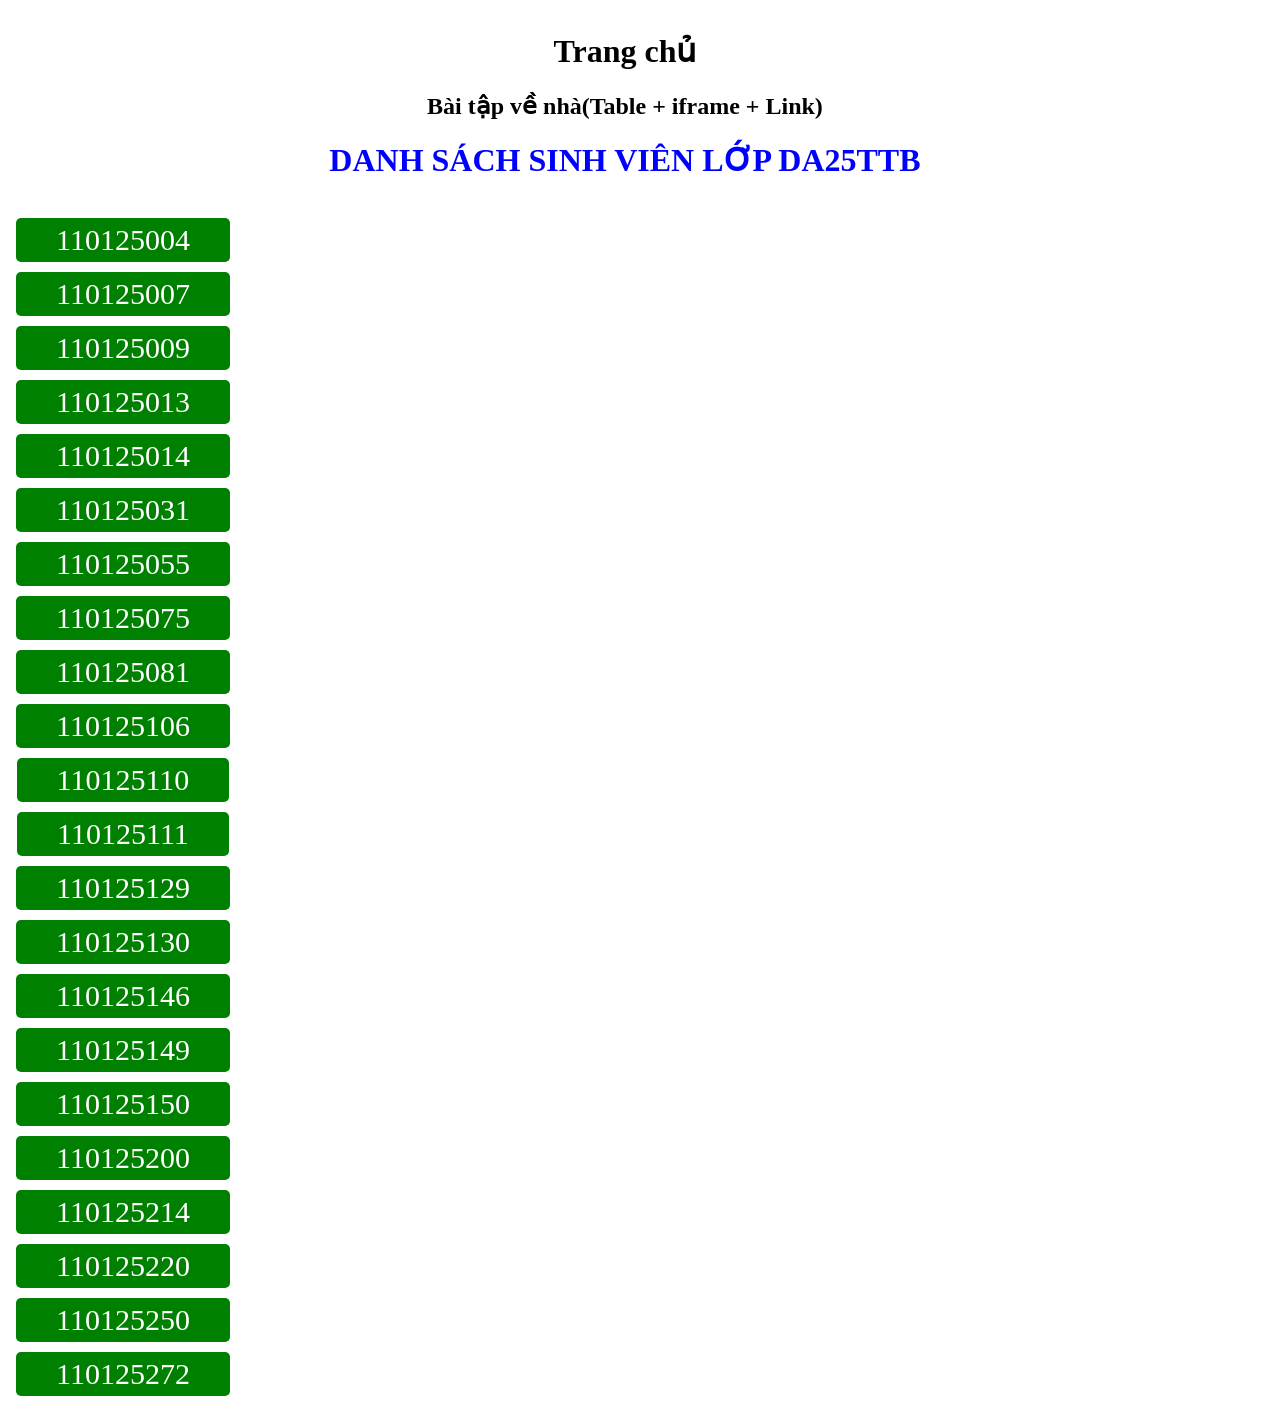
<file: index.html>
<!DOCTYPE html>
	<html lang="vi">
		<head>
			<meta charset="utf-8">
			<title></title>
			<link rel="stylesheet" href="CSS/mau.css">
			<meta name="viewport" content="width=device-width, initial-scale=1.0">
		</head>

		<body>
			<table>
				<tr>
					<th class="tieude" colspan="2"> 
						<h1>
							Trang chủ
						</h1>

						<h2 class="btvn">
							Bài tập về nhà(Table + iframe + Link) 
						</h2>

						<h1 class="value">
							DANH SÁCH SINH VIÊN LỚP DA25TTB
						</h1>
					</th>
					
				</tr>
				<tr>
					<td class="mssv">
						<a href="Html/110125004.html" target="noidung">110125004</a><br>

						<a href="Html/110125007.html" target="noidung">110125007</a><br> 

						<a href="Html/110125009.html" target="noidung">110125009</a><br>

						<a href="Html/110125013.html" target="noidung">110125013</a><br> 

						<a href="Html/110125014.html" target="noidung">110125014</a><br>

						<a href="Html/110125031.html" target="noidung">110125031</a><br> 

						<a href="Html/110125055.html" target="noidung">110125055</a><br>

						<a href="Html/110125075.html" target="noidung">110125075</a><br> 

						<a href="Html/110125081.html" target="noidung">110125081</a><br>

						<a href="Html/110125106.html" target="noidung">110125106</a><br> 

						<a href="Html/110125110.html" target="noidung">110125110</a><br>

						<a href="Html/110125111.html" target="noidung">110125111</a><br> 

						<a href="Html/110125129.html" target="noidung">110125129</a><br> 

						<a href="Html/110125130.html" target="noidung">110125130</a><br>

						<a href="Html/110125146.html" target="noidung">110125146</a><br> 

						<a href="Html/110125149.html" target="noidung">110125149</a><br>

						<a href="Html/110125150.html" target="noidung">110125150</a><br> 

						<a href="Html/110125200.html" target="noidung">110125200</a><br>

						<a href="Html/110125214.html" target="noidung">110125214</a><br> 

						<a href="Html/110125220.html" target="noidung">110125220</a><br>
						<a href="Html/110125250.html" target="noidung">110125250</a><br> 
						<a href="Html/110125272.html" target="noidung">110125272</a><br>
 
					</td >


					<td>
						<iframe name="noidung" ></iframe>
					</td>
				</tr>
	   
			</table>
		</body>
	</html>
</file>
<file: CSS/mau.css>
img {
    max-width: 100%;
    height: auto;
}
th.tieude{
	}

h1.value{
	color: blue;
}
td.mssv{
	text-align:center;
	width:200px; 
	height:100%;


	
}
a{
	display: inline-block;
	text-decoration:none;
	background-color:green;
	color:white;
	font-size:30px;
	border-radius:5px;
	padding:5px 40px 5px 40px;
	margin:5px;
}
iframe{
	width:1000px; 
	height:1200px;
	border:none;
}
a:hover{
	color:black;
	background-color:pink;
}
</file>
